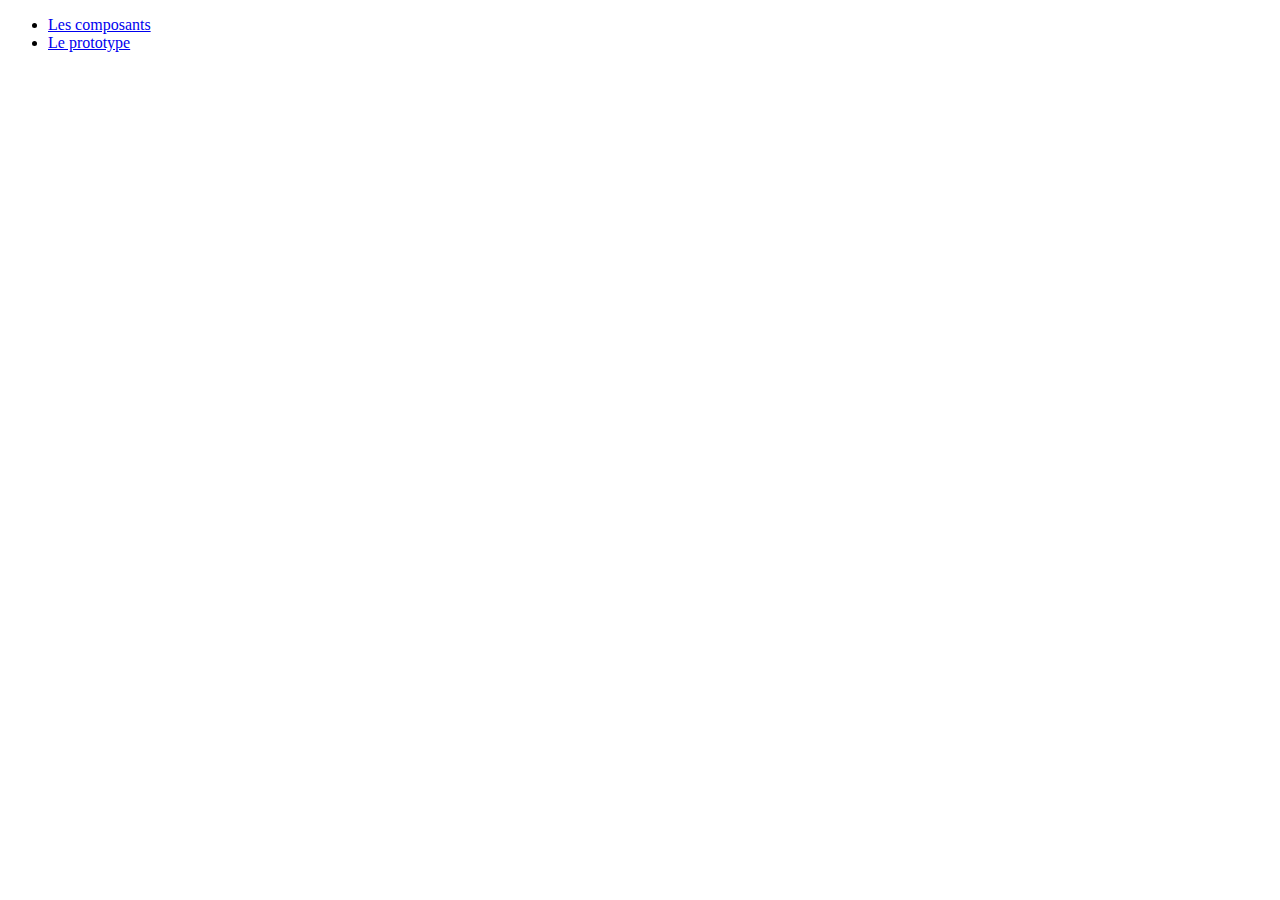
<file: index.html>
<!DOCTYPE html>
<html lang="en">
<head>
  <meta charset="UTF-8">
  <meta name="viewport" content="width=device-width, initial-scale=1.0">
  <title>Megafauna</title>
</head>
<body>
  <nav>
    <ul>
      <li><a href="components.html">Les composants</a></li>
      <li><a href="app.html">Le prototype</a></li>
    </ul>
  </nav>
</body>
</html>
</file>
